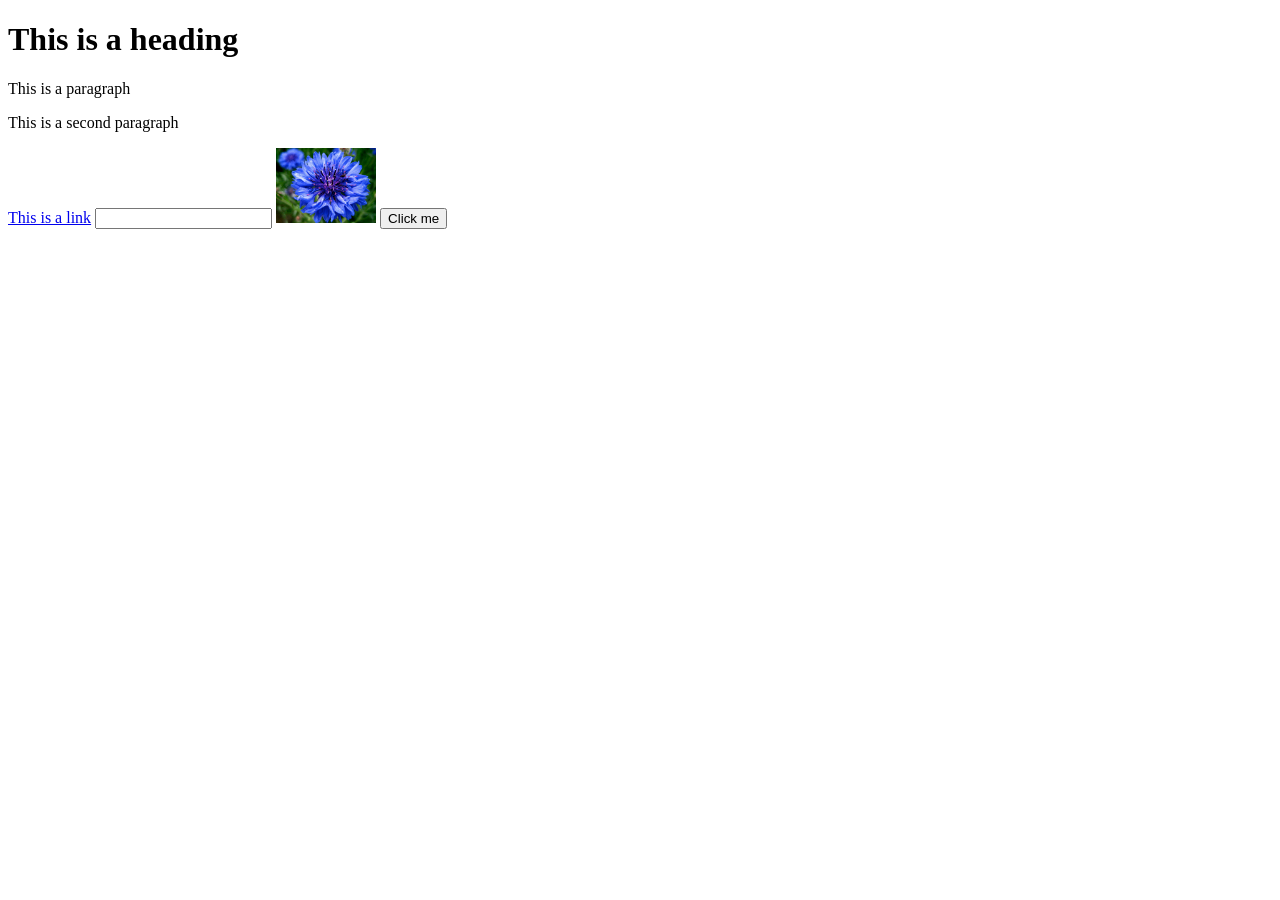
<file: Lab1/index.html>
<!DOCTYPE html>
<html lang="en">

<head>
    <meta charset="UTF-8">
    <meta name="viewport" content="width=device-width, initial-scale=1.0">
    <title>Tutorial</title>
</head>

<body>
    <header>
        <h1 id="main_title">This is a heading</h1>
        <p class="body_text">This is a paragraph</p>
        <p class="body_text">This is a second paragraph</p>
    </header>

    <a href="about.html">This is a link</a>
    <input>
    <img id="main_image" src="images/flowers.jpg" width="100" />
    <button id="home_confirm" class="confirm small">Click me</button>

    <footer></footer>

</body>

</html>
</file>
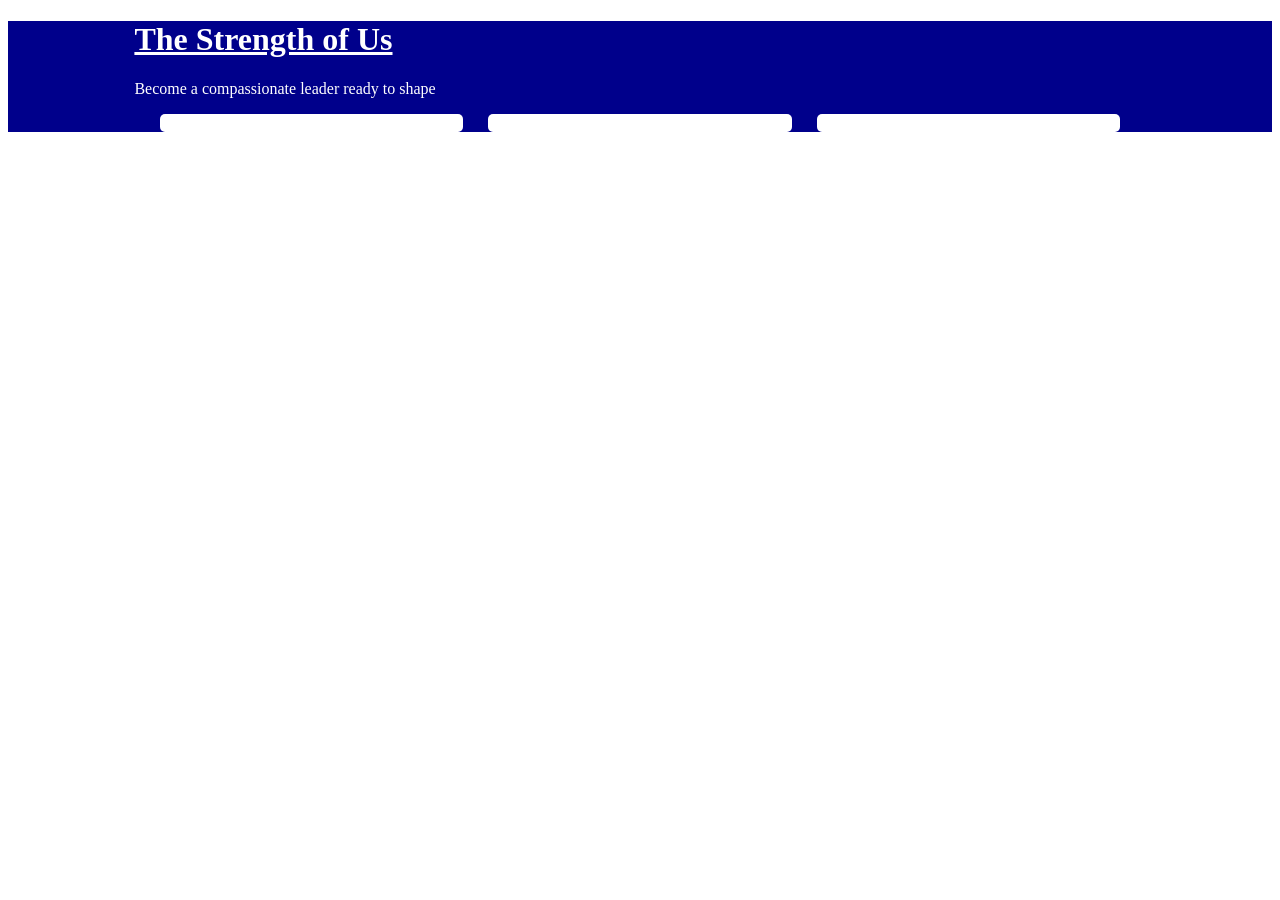
<file: CST 336 F26/CSS Tutorial/index.html>
<!DOCTYPE html>
<html lang="en">

<head>
    <meta charset="UTF-8">
    <meta name="viewport" content="width=device-width, initial-scale=1.0">
    <title>Document</title>
    <link rel="stylesheet" href="css/style.css">
</head>

<body>
    <div id="container">
        <div id="mid-section">
            <div id="header-content">
                <h1 id="main-title">The Strength of Us</h1>
                <p>Become a compassionate leader ready to shape</p>
            </div>
            <div id="cards">
                <div class="column">Column 1</div>
                <div class="column">Column 2</div>
                <div class="column">Column 3</div>
            </div>
            <div id="apply-content"></div>
        </div>

        <div id="columns-container">
            <div class="column"></div>
            <div class="column"></div>
            <div class="column"></div>
        </div>


    </div>

</body>

</html>
</file>
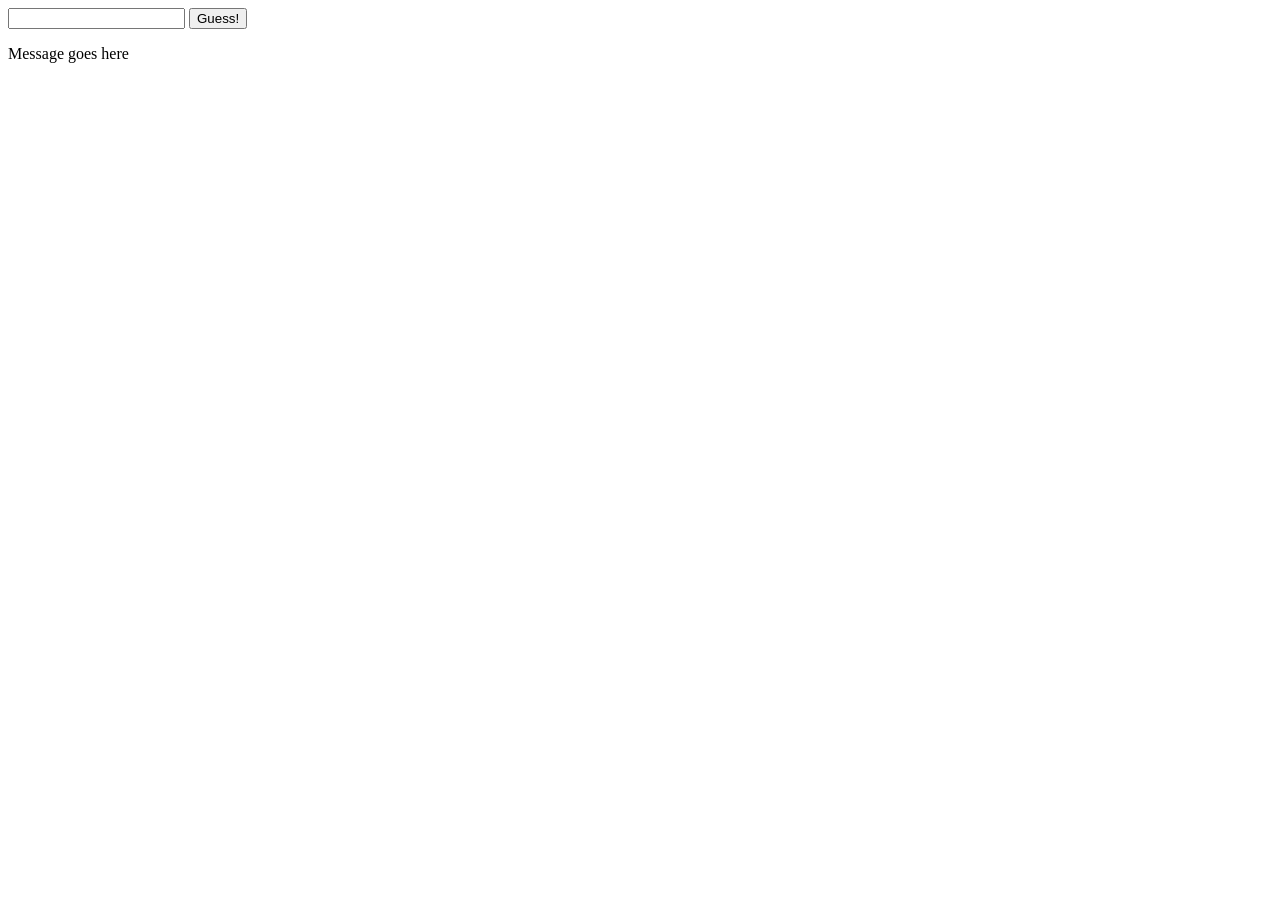
<file: CST 336 F26/Javascript Tutorial/index.html>
<!DOCTYPE html>
<html lang="en">
<head>
    <meta charset="UTF-8">
    <meta name="viewport" content="width=device-width, initial-scale=1.0">
    <title>Document</title>
</head>
<body>
    
    <input id="guessInput" type="number">
    <button id="guessButton">Guess!</button>
    <p id="guessMessage">Message goes here</p>


    <script src="scripts/script.js" defer></script>

</body>
</html>
</file>
<file: CST 336 F26/CSS Tutorial/css/style.css>
#main-title {
    /* color: blue; */
    text-decoration: underline;
}

#container {
    background-color: darkblue;
    width: 100%;
    color: white;
}

#cards {
    display: flex;
    justify-content: space-evenly;
}

.column {
    width: 30%;
    background-color: white;
    border-radius: 5px;

}

#mid-section {
    width: 80%;
    margin: auto;
}
</file>
